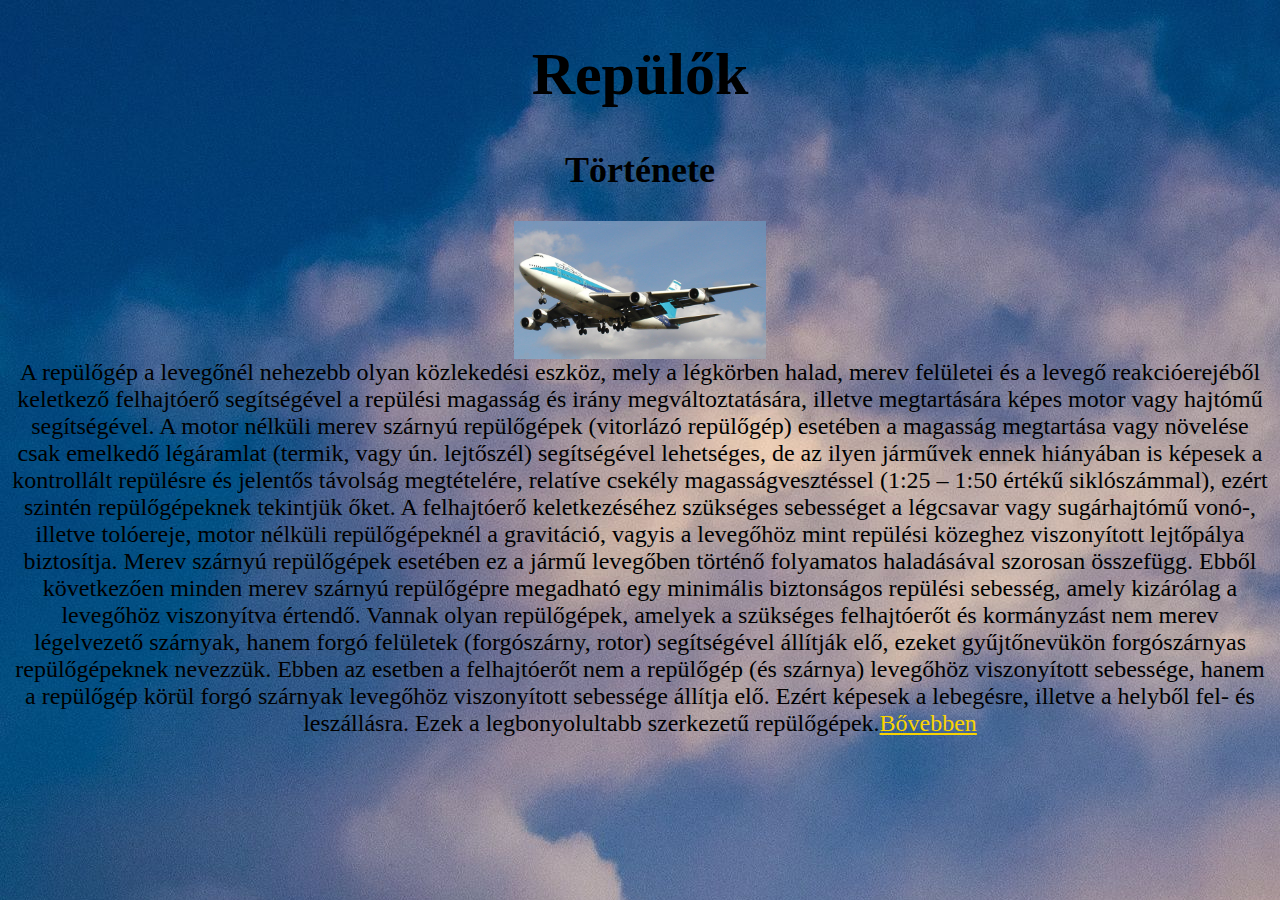
<file: index.html>
<!DOCTYPE html>
<html lang="en">
<head>
    <link rel="stylesheet" href="planes.css">
    <meta charset="UTF-8">
    <meta name="viewport" content="width=device-width, initial-scale=1.0">
    <title>Repülők</title>
</head>
<body>
    <h1>Repülők</h1>
    <h2>Története</h2>
    <a href="https://hu.wikipedia.org/wiki/Rep%C3%BCl%C5%91g%C3%A9p" target="_blank"><img src="boeing.jpg"  alt="tmodel" class="center"></a>
    <p2>A repülőgép a levegőnél nehezebb olyan közlekedési eszköz, mely a légkörben halad, merev felületei és a levegő reakcióerejéből keletkező felhajtóerő segítségével a repülési magasság és irány megváltoztatására, illetve megtartására képes motor vagy hajtómű segítségével. A motor nélküli merev szárnyú repülőgépek (vitorlázó repülőgép) esetében a magasság megtartása vagy növelése csak emelkedő légáramlat (termik, vagy ún. lejtőszél) segítségével lehetséges, de az ilyen járművek ennek hiányában is képesek a kontrollált repülésre és jelentős távolság megtételére, relatíve csekély magasságvesztéssel (1:25 – 1:50 értékű siklószámmal), ezért szintén repülőgépeknek tekintjük őket.

        A felhajtóerő keletkezéséhez szükséges sebességet a légcsavar vagy sugárhajtómű vonó-, illetve tolóereje, motor nélküli repülőgépeknél a gravitáció, vagyis a levegőhöz mint repülési közeghez viszonyított lejtőpálya biztosítja. Merev szárnyú repülőgépek esetében ez a jármű levegőben történő folyamatos haladásával szorosan összefügg. Ebből következően minden merev szárnyú repülőgépre megadható egy minimális biztonságos repülési sebesség, amely kizárólag a levegőhöz viszonyítva értendő.
        
        Vannak olyan repülőgépek, amelyek a szükséges felhajtóerőt és kormányzást nem merev légelvezető szárnyak, hanem forgó felületek (forgószárny, rotor) segítségével állítják elő, ezeket gyűjtőnevükön forgószárnyas repülőgépeknek nevezzük. Ebben az esetben a felhajtóerőt nem a repülőgép (és szárnya) levegőhöz viszonyított sebessége, hanem a repülőgép körül forgó szárnyak levegőhöz viszonyított sebessége állítja elő. Ezért képesek a lebegésre, illetve a helyből fel- és leszállásra. Ezek a legbonyolultabb szerkezetű repülőgépek.<a href="https://hu.wikipedia.org/wiki/Rep%C3%BCl%C5%91g%C3%A9p" target="_blank" class="white">Bővebben</a></p2>

    
</body>
</html>
</file>
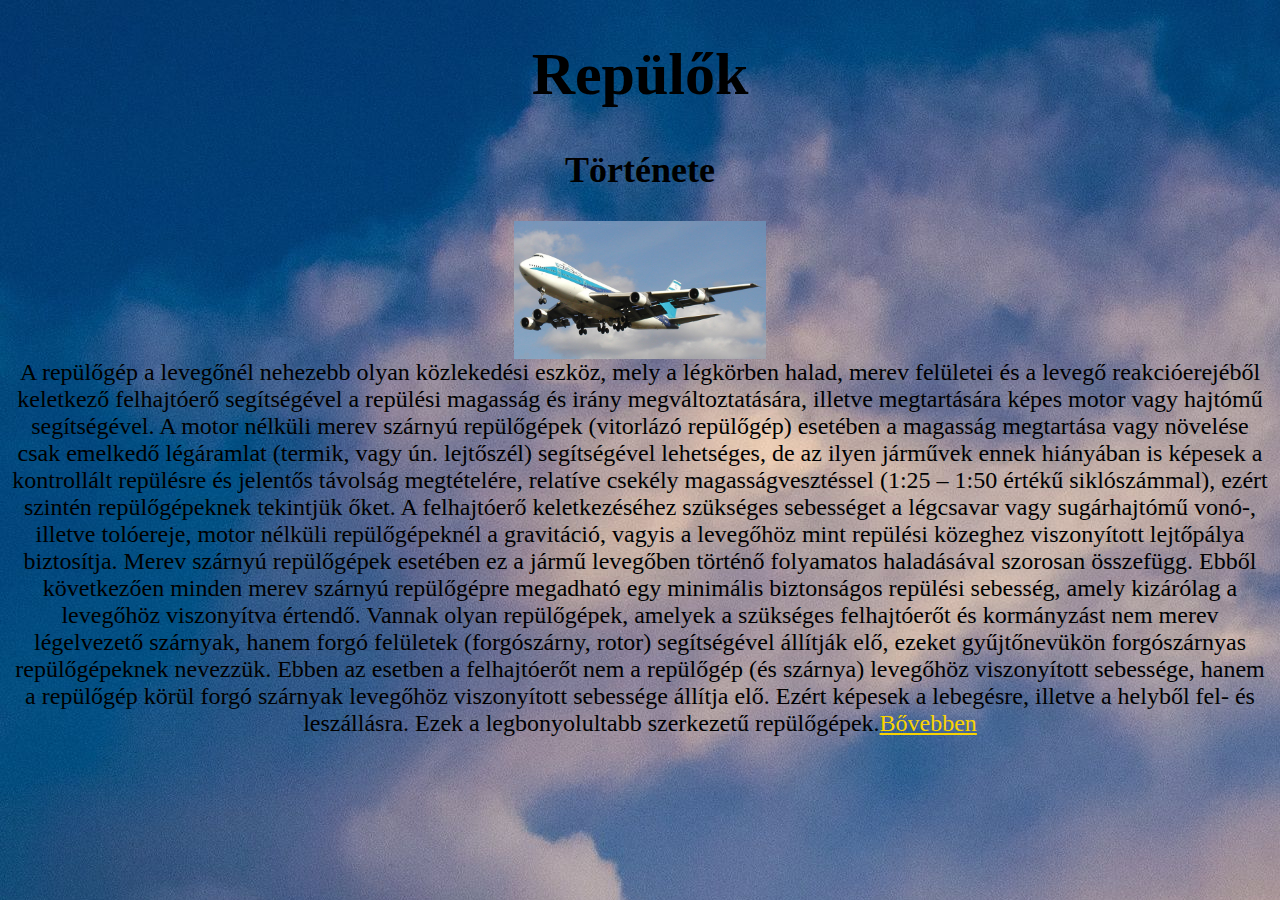
<file: planes.html>
<!DOCTYPE html>
<html lang="en">
<head>
    <link rel="stylesheet" href="planes.css">
    <meta charset="UTF-8">
    <meta name="viewport" content="width=device-width, initial-scale=1.0">
    <title>Repülők</title>
</head>
<body>
    <h1>Repülők</h1>
    <h2>Története</h2>
    <a href="https://hu.wikipedia.org/wiki/Rep%C3%BCl%C5%91g%C3%A9p" target="_blank"><img src="boeing.jpg"  alt="tmodel" class="center"></a>
    <p2>A repülőgép a levegőnél nehezebb olyan közlekedési eszköz, mely a légkörben halad, merev felületei és a levegő reakcióerejéből keletkező felhajtóerő segítségével a repülési magasság és irány megváltoztatására, illetve megtartására képes motor vagy hajtómű segítségével. A motor nélküli merev szárnyú repülőgépek (vitorlázó repülőgép) esetében a magasság megtartása vagy növelése csak emelkedő légáramlat (termik, vagy ún. lejtőszél) segítségével lehetséges, de az ilyen járművek ennek hiányában is képesek a kontrollált repülésre és jelentős távolság megtételére, relatíve csekély magasságvesztéssel (1:25 – 1:50 értékű siklószámmal), ezért szintén repülőgépeknek tekintjük őket.

        A felhajtóerő keletkezéséhez szükséges sebességet a légcsavar vagy sugárhajtómű vonó-, illetve tolóereje, motor nélküli repülőgépeknél a gravitáció, vagyis a levegőhöz mint repülési közeghez viszonyított lejtőpálya biztosítja. Merev szárnyú repülőgépek esetében ez a jármű levegőben történő folyamatos haladásával szorosan összefügg. Ebből következően minden merev szárnyú repülőgépre megadható egy minimális biztonságos repülési sebesség, amely kizárólag a levegőhöz viszonyítva értendő.
        
        Vannak olyan repülőgépek, amelyek a szükséges felhajtóerőt és kormányzást nem merev légelvezető szárnyak, hanem forgó felületek (forgószárny, rotor) segítségével állítják elő, ezeket gyűjtőnevükön forgószárnyas repülőgépeknek nevezzük. Ebben az esetben a felhajtóerőt nem a repülőgép (és szárnya) levegőhöz viszonyított sebessége, hanem a repülőgép körül forgó szárnyak levegőhöz viszonyított sebessége állítja elő. Ezért képesek a lebegésre, illetve a helyből fel- és leszállásra. Ezek a legbonyolultabb szerkezetű repülőgépek.<a href="https://hu.wikipedia.org/wiki/Rep%C3%BCl%C5%91g%C3%A9p" target="_blank" class="white">Bővebben</a></p2>

    
</body>
</html>
</file>
<file: planes.css>
h1{
    text-align: center;
    font-size: 250%;
    font-style: calc();
    

    
}
body{
    background-image: url("clouds2.jpg");
    text-align: center;
    background-color: black;
    image-resolution: auto;
    border-image-width: auto;
    font-size: 150%;
    color: black;
    background-position: auto;
    background-repeat: calc();
    
}

.center{
    display: block;
    margin-left: auto;
    margin-right: auto;
    width: 20%;
}
.white{
    color:rgb(250, 212, 0);
    
}
</file>
